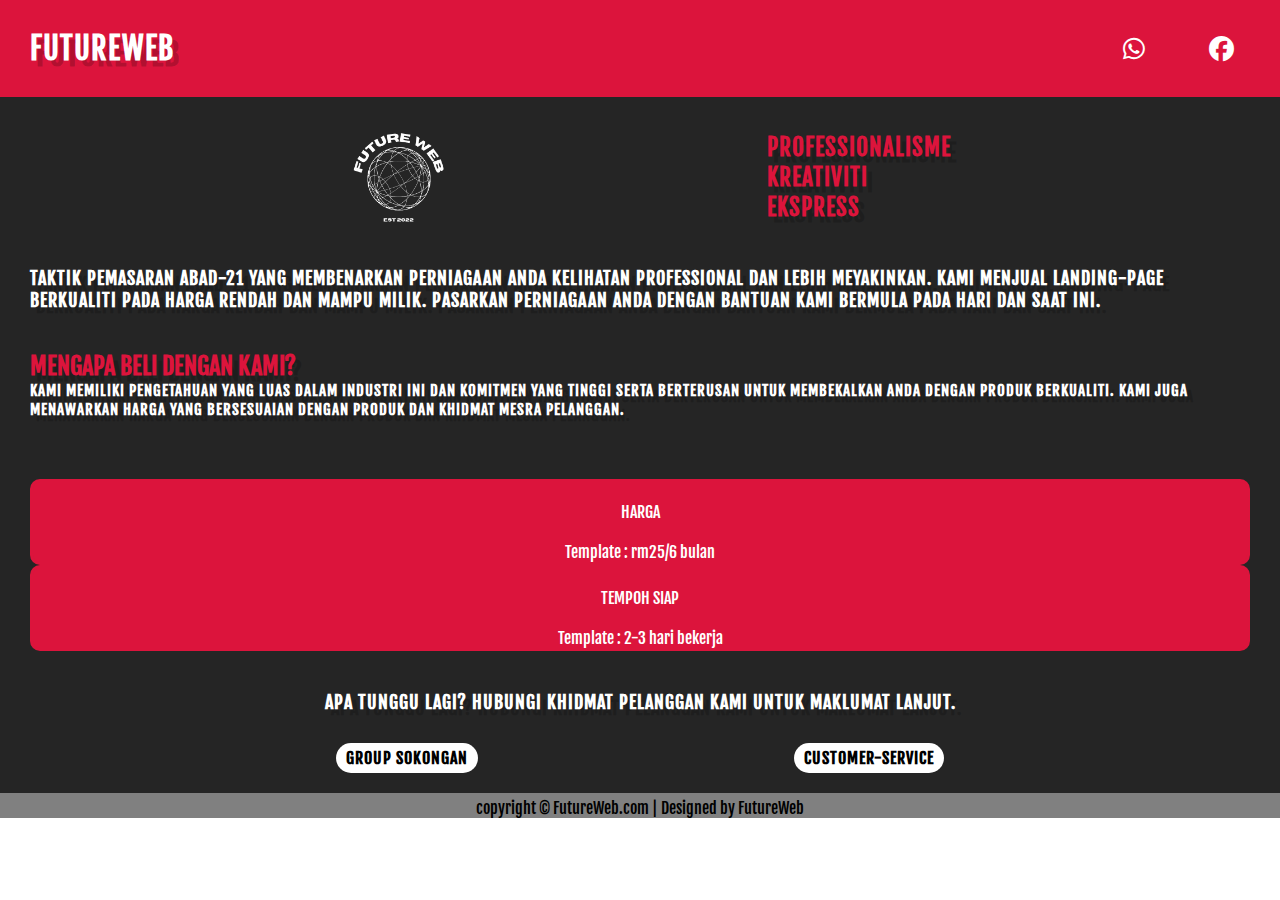
<file: index.html>
<!DOCTYPE html>
<html lang="en" dir="ltr">
  <head>
    <meta charset="UTF-8" />
    <meta http-equiv="X-UA-Compatible" content="IE=edge" />
    <meta name="viewport" content="width=device-width, initial-scale=1.0" />
    <link
      rel="stylesheet"
      href="https://cdnjs.cloudflare.com/ajax/libs/font-awesome/6.2.1/css/all.min.css"
    />
    <link rel="stylesheet" href="styling.css">
    <title>FutureWeb</title>
  </head>
  <body>
    <!--TopSection-->
    <div class="top-section">
        <header>
              <a href="index.html" class="company">FutureWeb</a>
            <div class="nav">
               
                <a href="#"><i class="fa-brands fa-whatsapp"></i></a>
                <a href="#"><i class="fa-brands fa-facebook"></i></a>
               
      
                </div></header></div>
                <!--AttractSection-->
                <div class="attract-section">
                  <div class="attract-content">
                    <div class="img">
                      <img src="FWtransparent.png" alt="picture of a laptop">
                    </div>
                <div class="slogan">
                  <h6>professionalisme <br> kreativiti <br> ekspress
                  </div>
                </div>
                </div>
                <!--1stParagraph-->
                  <div class="paragraph">Taktik pemasaran abad-21 yang membenarkan perniagaan anda kelihatan professional dan lebih meyakinkan. Kami menjual Landing-Page berkualiti pada harga rendah dan mampu milik. Pasarkan perniagaan anda dengan bantuan kami bermula pada hari dan saat ini.</div>
                </div>
                 <!--2ndParagraph-->
                 <div class="title"><h2>mengapa beli dengan kami?</h2>
                <div class="info1"> Kami memiliki pengetahuan yang luas dalam industri ini dan komitmen yang tinggi serta berterusan untuk membekalkan anda dengan produk berkualiti. Kami juga menawarkan harga yang bersesuaian dengan produk dan khidmat mesra pelanggan. 
            </div></div>
                <!--InfoSection-->
                
        <div class="info-section">
          
          <div class="price"><br> HARGA <br><br>
            Template : 
               rm25/6 bulan  
           </div>
          <div class="tempoh"><br> TEMPOH SIAP <br><br>
          
             
          Template :
               2-3 hari bekerja</div>
        </div>
         <!--para after info-->
        <div class="para2">
          <div class="paragraph"> Apa tunggu lagi? Hubungi khidmat pelanggan kami untuk maklumat lanjut.</div>
           

        </div>
        <!--contact-->
         <div class="contact-section">
          <a href="https://chat.whatsapp.com/J9mfYLhAtXe0athiLRSOuQ">GROUP SOKONGAN</a>
          <a href="https://wa.me/message/WTFGN6SLEROJD1">CUSTOMER-SERVICE</a>
         </div>

        <!--footer-->
        <div class="footer">
          <div class="footer-bottom"> copyright &copy; FutureWeb.com | Designed by FutureWeb</div>
          
        </div>

  </body>
  
  
</html>
</file>
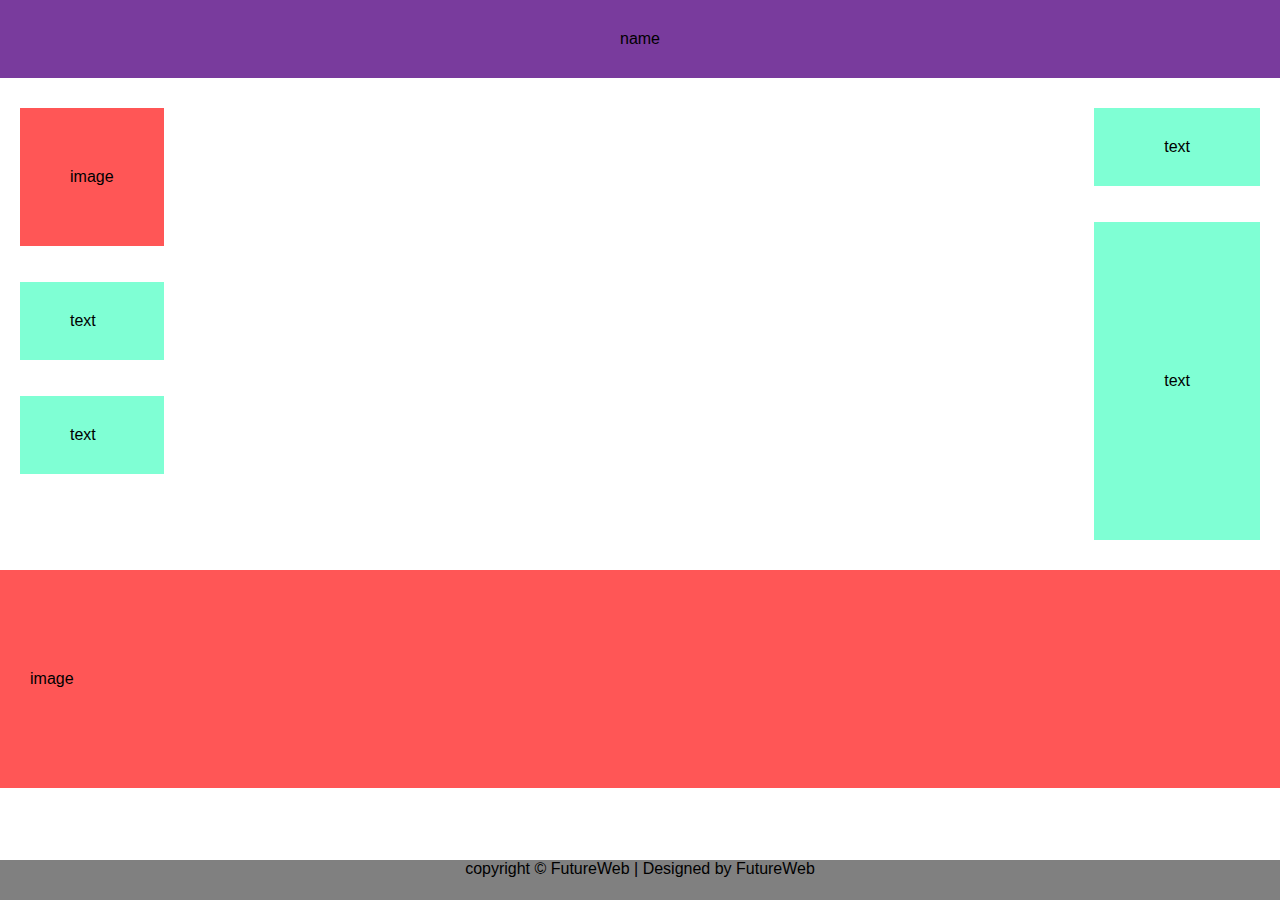
<file: template1.html>
<!DOCTYPE html>
<html lang="en">
  <head>
    <meta charset="UTF-8" />
    <meta http-equiv="X-UA-Compatible" content="IE=edge" />
    <meta name="viewport" content="width=device-width, initial-scale=1.0" />
    <title>Template1</title>
    <link rel="stylesheet" href="TP1-styles.css" />
  </head>
  <body>
    <!--TopSection-->
    <div class="top-section">
      <header>name</header>
    </div>
    <!--ContentSection-->
    <div class="content-section">
      <!--LeftContent-->
      <div class="left-content">
        <div class="img">image</div>
        <br /><br />
        <div class="text1">text</div>
        <br /><br />
        <div class="text2">text</div>
      </div>
      <!--RightContent-->
      <div class="right-content">
        <div class="text3">text</div>
        <br /><br />
        <div class="text4">text</div>
      </div>
    </div>
    <!--BottomContent-->
    <div class="img2">image</div>
    <footer>
      <!--FooterSection-->
      <div class="footer">
        <div class="footer-bottom">
          copyright &copy; FutureWeb | Designed by FutureWeb
        </div>
      </div>
    </footer>
  </body>
</html>
</file>
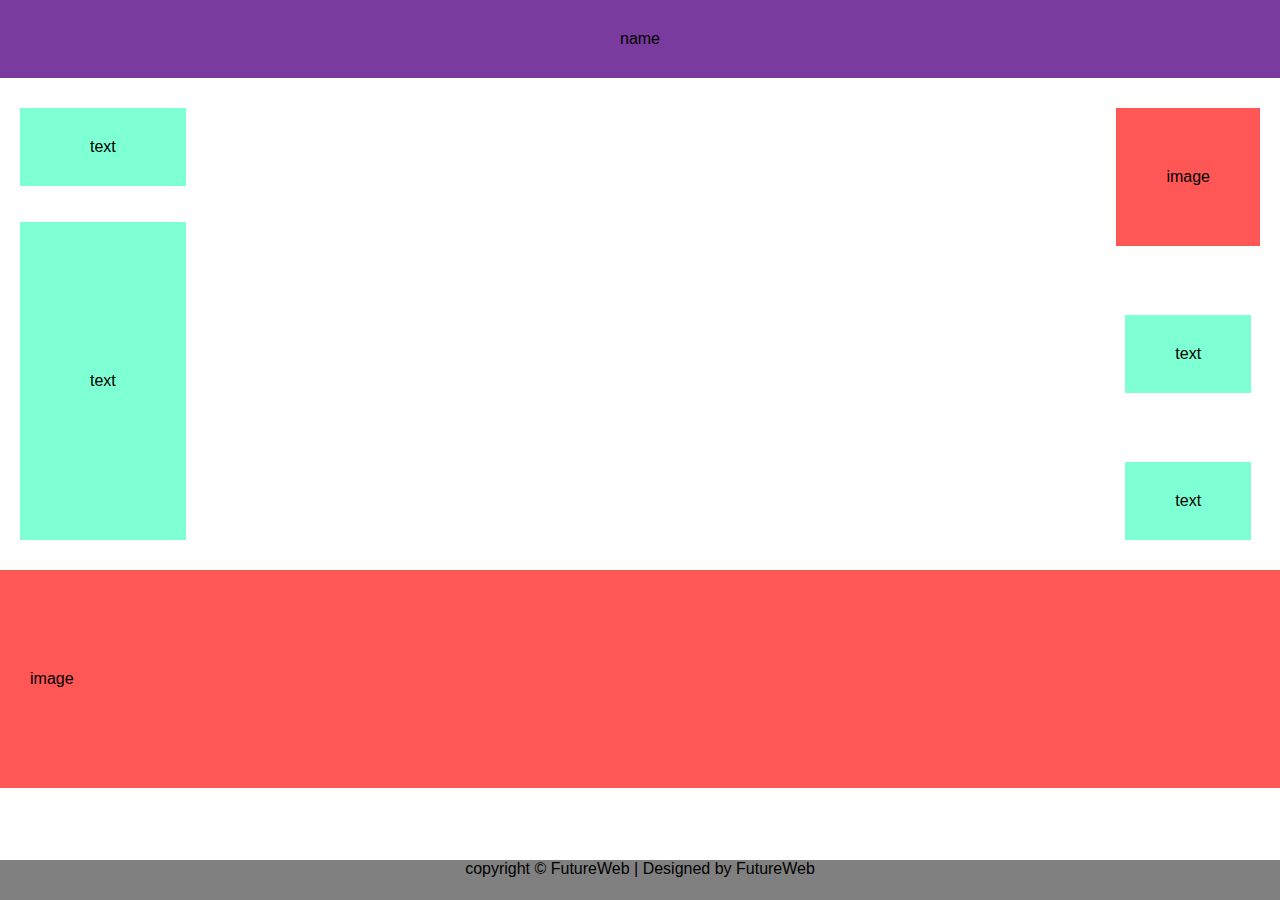
<file: template2.html>
<!DOCTYPE html>
<html lang="en">
  <head>
    <meta charset="UTF-8" />
    <meta http-equiv="X-UA-Compatible" content="IE=edge" />
    <meta name="viewport" content="width=device-width, initial-scale=1.0" />
    <title>Template2</title>
    <link rel="stylesheet" href="TP2-styles.css" />
  </head>
  <body>
    <!--TopSection-->
    <div class="top-section">
      <header>name</header>
    </div>
    <!--ContentSection-->
    <div class="content-section">
      <!--LeftContent-->
      <div class="left-content">
         <div class="text1">text</div>
        <br /><br />
        <div class="text2">text</div>
      </div>
      <!--RightContent-->
      <div class="right-content">
        <div class="img">image</div>
        <br /><br />
        <div class="text3">text</div>
        <br /><br />
        <div class="text4">text</div>
      </div>
    </div>
    <!--BottomContent-->
    <div class="img2">image</div>
    <footer>
      <!--FooterSection-->
      <div class="footer">
        <div class="footer-bottom">
          copyright &copy; FutureWeb | Designed by FutureWeb
        </div>
      </div>
    </footer>
  </body>
</html>
</file>
<file: styling.css>
@import url("https://fonts.googleapis.com/css2?family=Fjalla+One&display=swap");

* {
  margin: 0;
  padding: 0;
  box-sizing: border-box;
  font-family: "Fjalla One", sans-serif;
}

/*top*/
.top-section {
  position: relative;
  width: 100%;
  min-height: 10vh;
  display: flex;
  flex-direction: column;
  justify-content: flex-start;
  background-color: crimson;
  background-size: cover;
  background-position: center;
}

header {
  position: relative;

  top: 0;
  width: 100%;
  padding: 30px 30px;
  display: flex;
  justify-content: space-between;
  align-items: center;
}

.company {
  position: relative;
  color: white;
  text-shadow: 6px 6px 0px rgba(0, 0, 0, 0.2);
  font-size: 30px;
  text-decoration: none;
  text-transform: uppercase;
  font-weight: 800;
  letter-spacing: 1px;
}
.nav a {
  color: white;

  text-decoration: none;
  font-weight: 500;
  letter-spacing: 1px;
  padding: 2px 15px;
  border-radius: 20px;
  font-size: 25px;
  transition: 0.3s;
  transition-property: background;
}

.nav a:not(:last-child) {
  margin-right: 30px;
}
.nav a:hover {
  background: #fff;
}

/*attract*/
.attract-section {
  display: flex;
  position: relative;

  background-color: #252525;
}
.attract-content {
  display: flex;
  width: 100%;
  padding: 10px 30px;
  align-items: center;
  justify-content: space-evenly;
}
img {
  width: 140px;
  display: flex;
  justify-content: center;
  border-radius: 18px;
}

.slogan {
  position: relative;
  color: crimson;
  font-size: 35px;
  text-transform: uppercase;
  font-weight: 800;
  letter-spacing: 1px;
  align-items: center;
  text-shadow: 6px 6px 0px rgba(0, 0, 0, 0.2);
}
/*paragraph*/
.paragraph {
  background-color: #252525;
  position: relative;
  color: white;
  font-size: 18px;
  display: flex;
  padding: 10px 30px;
  justify-content: space-around;
  text-transform: uppercase;
  font-weight: 800;
  letter-spacing: 1px;
  text-shadow: 6px 6px 0px rgba(0, 0, 0, 0.2);
}

/*2ndpara*/
.title {
  background-color: #252525;
  color: crimson;
  margin: 0;
  padding: 30px 30px;
  text-transform: uppercase;
  text-shadow: 6px 6px 0px rgba(0, 0, 0, 0.2);
}
.info1 {
  color: white;
  font-size: 15px;
  display: flex;
  text-transform: uppercase;
  font-weight: 800;
  letter-spacing: 1px;
  text-shadow: 6px 6px 0px rgba(0, 0, 0, 0.2);
}

/*info*/

.info-section {
  display: flex;
  width: 100%;
  justify-content: space-around;
  flex-direction: column;
  margin: 0;
  padding: 30px 30px;
  color: white;
  background-color: #252525;
}

.price {
  border: 3px solid crimson;
  background-color: crimson;
  border-radius: 10px;
  text-align: center;
}

.tempoh {
  border: 3px solid crimson;
  background-color: crimson;
  border-radius: 10px;
  text-align: center;
}

/*para2nd*/

.para2 {
  position: relative;
  background-color: black;
  text-shadow: 6px 6px 0px rgba(0, 0, 0, 0.2);
}
/*contact*/
.contact-section {
  position: relative;
  justify-content: space-evenly;
  display: flex;
  padding: 20px 20px;
  background-color: #252525;
}
.contact-section a {
  color: black;
  background: white;
  text-decoration: none;
  font-weight: 600;
  letter-spacing: 1px;
  padding: 5px 10px;
  border-radius: 110px;
  transition: 0.3s;
  transition-property: background;
}

/*footer section*/

.footer {
  background-color: grey;
  min-height: 25px;
  position: relative;
}

.footer-bottom {
  text-align: center;
  position: absolute;
  width: 100%;
  bottom: 0;
  left: 0;
}
</file>
<file: TP1-styles.css>
* {
  margin: 0;
  padding: 0;
  box-sizing: border-box;
  font-family: "Fjalla One", sans-serif;
}
html {
  height: 100%;
}
body {
  min-height: 100vh;
}
/*TopSection*/
.top-section {
  width: 100%;
  display: flex;
  flex-direction: column;
  justify-content: flex-start;
  background-color: rgba(81, 0, 128, 0.768);
  background-size: cover;
  background-position: center;
}

header {
  position: relative;
  width: 100%;
  padding: 30px 30px;
  display: flex;
  justify-content: center;
  align-items: center;
}

/*ContentSection*/
.content-section {
  display: flex;
  width: 100%;
  padding: 30px 20px;
  flex-direction: row;
  justify-content: space-between;
}

/*LeftContent*/
.left-content {
  display: flex;
  flex-direction: column;
  justify-content: space-between;
  height: fit-content;
}

.img {
  background-color: rgba(255, 0, 0, 0.663);
  padding: 60px 50px;
}

.text1 {
  background-color: aquamarine;
  padding: 30px 50px;
}

.text2 {
  background-color: aquamarine;
  padding: 30px 50px;
}

/*RightContent*/
.right-content {
  display: flex;
  flex-direction: column;
  justify-content: space-between;
  align-items: center;
}

.text3 {
  background-color: aquamarine;
  padding: 30px 70px;
}

.text4 {
  background-color: aquamarine;
  padding: 150px 70px;
}

/*BottomContent*/
.img2 {
  background-color: rgba(255, 0, 0, 0.663);
  padding: 100px 30px;
  align-items: center;
  justify-content: center;
}

/*Footer*/

.footer-bottom {
  background-color: grey;
  height: 40px;
  bottom: 0;
  text-align: center;
  position: fixed;
  width: 100%;
  margin-top: auto;
}
</file>
<file: TP2-styles.css>
* {
    margin: 0;
    padding: 0;
    box-sizing: border-box;
    font-family: "Fjalla One", sans-serif;
  }
  html {
    height: 100%;
  }
  body {
    min-height: 100vh;
  }
  /*TopSection*/
  .top-section {
    width: 100%;
    display: flex;
    flex-direction: column;
    justify-content: flex-start;
    background-color: rgba(81, 0, 128, 0.768);
    background-size: cover;
    background-position: center;
  }
  
  header {
    position: relative;
    width: 100%;
    padding: 30px 30px;
    display: flex;
    justify-content: center;
    align-items: center;
  }
  
  /*ContentSection*/
  .content-section {
    display: flex;
    width: 100%;
    padding: 30px 20px;
    flex-direction: row;
    justify-content: space-between;
  }
  
  /*LeftContent*/
  .left-content {
    display: flex;
    flex-direction: column;
    justify-content: space-between;
    height: fit-content;
  }
  .text1 {
    background-color: aquamarine;
    padding: 30px 70px;
  }
  
  .text2 {
    background-color: aquamarine;
    padding: 150px 70px;
  }
 
  
  /*RightContent*/
  .right-content {
    display: flex;
    flex-direction: column;
    justify-content: space-between;
    align-items: center;
  }
  
  .img {
    background-color: rgba(255, 0, 0, 0.663);
    padding: 60px 50px;
  }
  
  .text3 {
    background-color: aquamarine;
    padding: 30px 50px;
  }
  
  .text4 {
    background-color: aquamarine;
    padding: 30px 50px;
  }
  
  
  
  /*BottomContent*/
  .img2 {
    background-color: rgba(255, 0, 0, 0.663);
    padding: 100px 30px;
    align-items: center;
    justify-content: center;
  }
  
  /*Footer*/
  
  .footer-bottom {
    background-color: grey;
    height: 40px;
    bottom: 0;
    text-align: center;
    position: fixed;
    width: 100%;
    margin-top: auto;
  }
</file>
